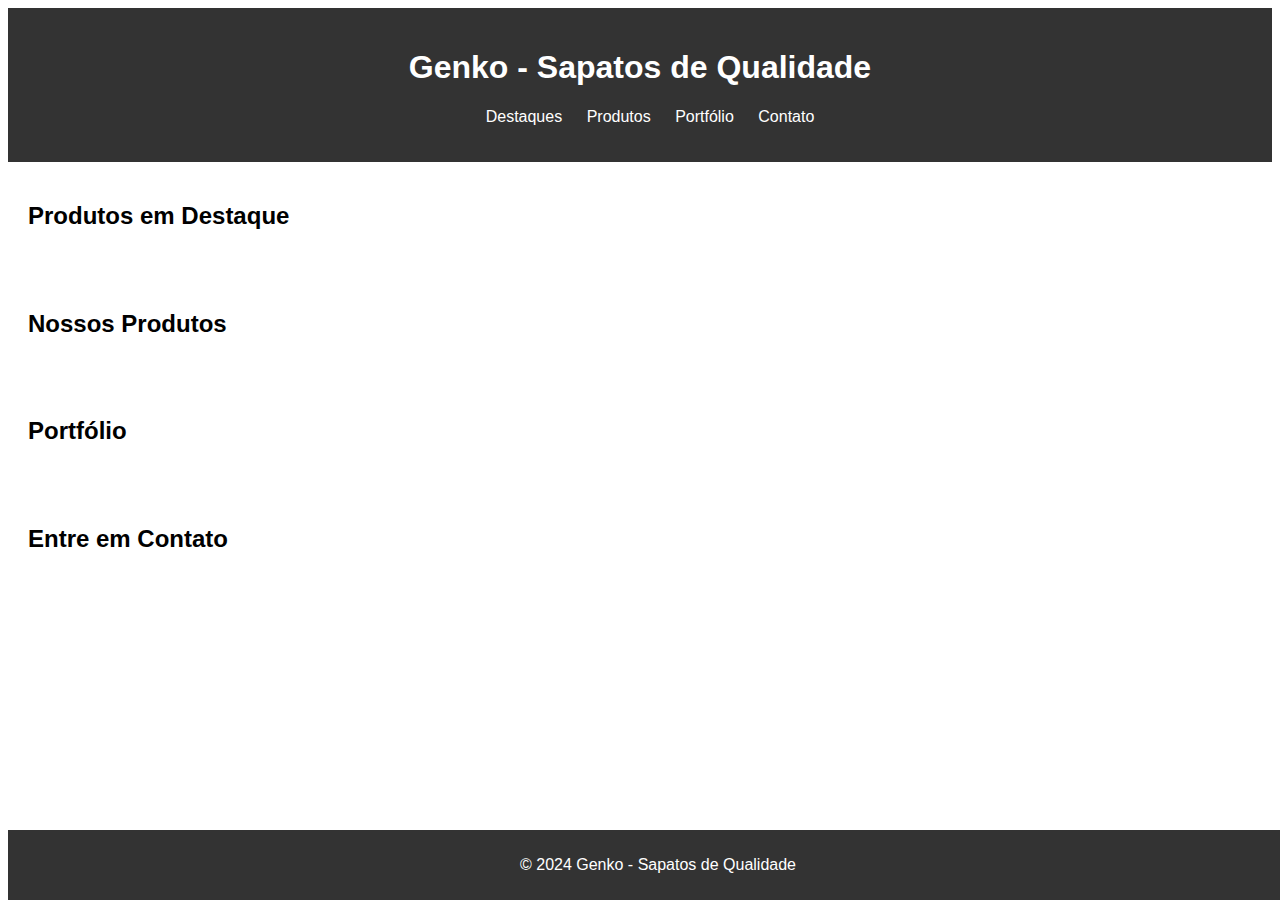
<file: index.html>
<!DOCTYPE html>
<html lang="pt-br">
<head>
    <meta charset="UTF-8">
    <meta name="viewport" content="width=device-width, initial-scale=1.0">
    <title>Genko - Sapatos de Qualidade</title>
    <link rel="stylesheet" href="styles.css">
</head>
<body>
    <header>
        <h1>Genko - Sapatos de Qualidade</h1>
        <nav>
            <ul>
                <li><a href="#destaques">Destaques</a></li>
                <li><a href="#produtos">Produtos</a></li>
                <li><a href="#portfolio">Portfólio</a></li>
                <li><a href="#contato">Contato</a></li>
            </ul>
        </nav>
    </header>
    <section id="destaques" class="destaques">
        <h2>Produtos em Destaque</h2>
        <!-- Conteúdo da seção Destaques -->
    </section>
    <section id="produtos" class="produtos">
        <h2>Nossos Produtos</h2>
        <!-- Conteúdo da seção Produtos -->
    </section>
    <section id="portfolio" class="portfolio">
        <h2>Portfólio</h2>
        <!-- Conteúdo da seção Portfólio -->
    </section>
    <section id="contato" class="contato">
        <h2>Entre em Contato</h2>
        <!-- Conteúdo da seção Contato -->
    </section>
    <footer>
        <p>&copy; 2024 Genko - Sapatos de Qualidade</p>
    </footer>
</body>
</html>
</file>
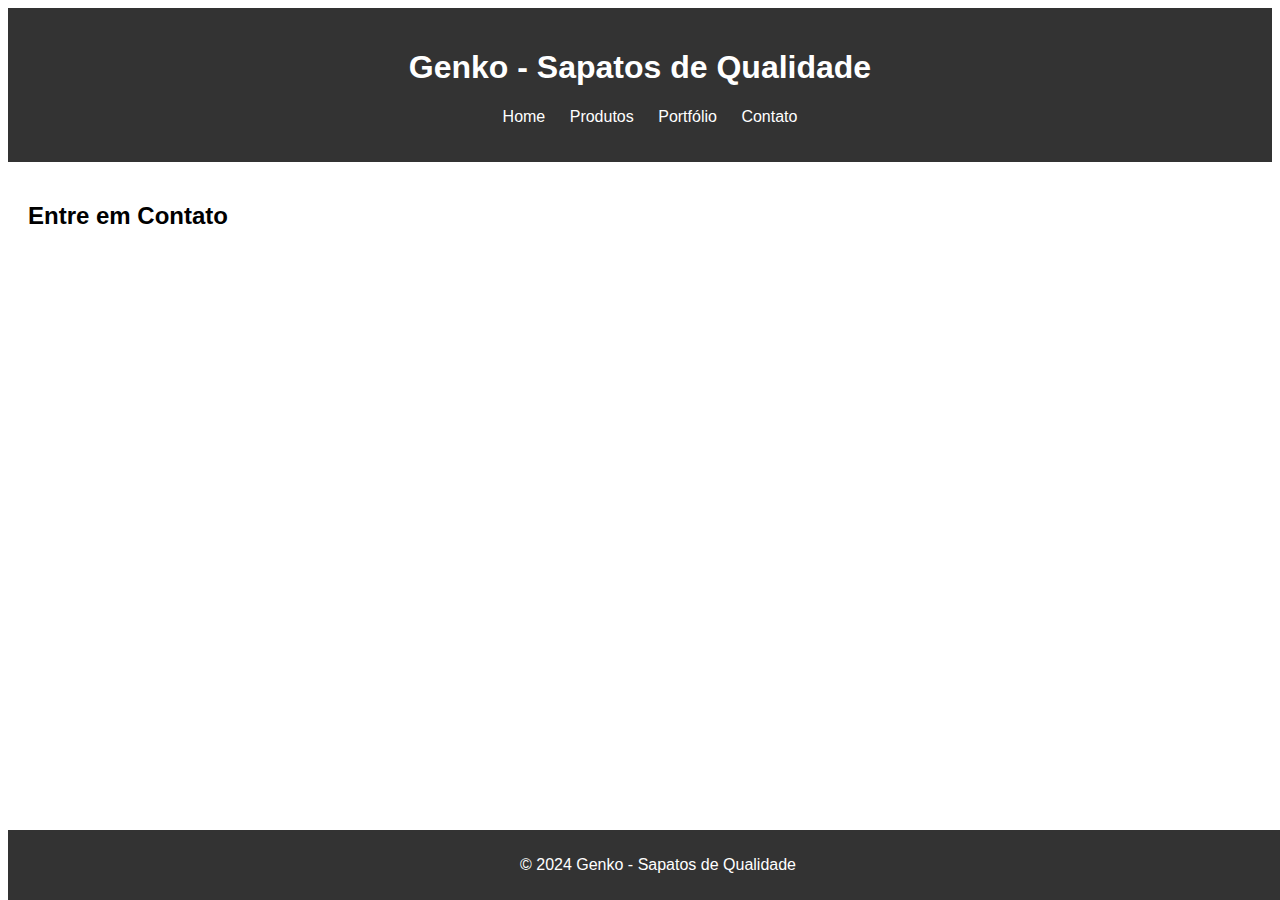
<file: contato.html>
<!DOCTYPE html>
<html lang="pt-br">
<head>
    <meta charset="UTF-8">
    <meta name="viewport" content="width=device-width, initial-scale=1.0">
    <title>Contato - Genko</title>
    <link rel="stylesheet" href="styles.css">
</head>
<body>
    <header>
        <h1>Genko - Sapatos de Qualidade</h1>
        <nav>
            <ul>
                <li><a href="index.html">Home</a></li>
                <li><a href="produtos.html">Produtos</a></li>
                <li><a href="portfolio.html">Portfólio</a></li>
                <li><a href="contato.html">Contato</a></li>
            </ul>
        </nav>
    </header>
    <section class="contato">
        <h2>Entre em Contato</h2>
        <!-- Formulário de contato -->
    </section>
    <footer>
        <p>&copy; 2024 Genko - Sapatos de Qualidade</p>
    </footer>
</body>
</html>
</file>
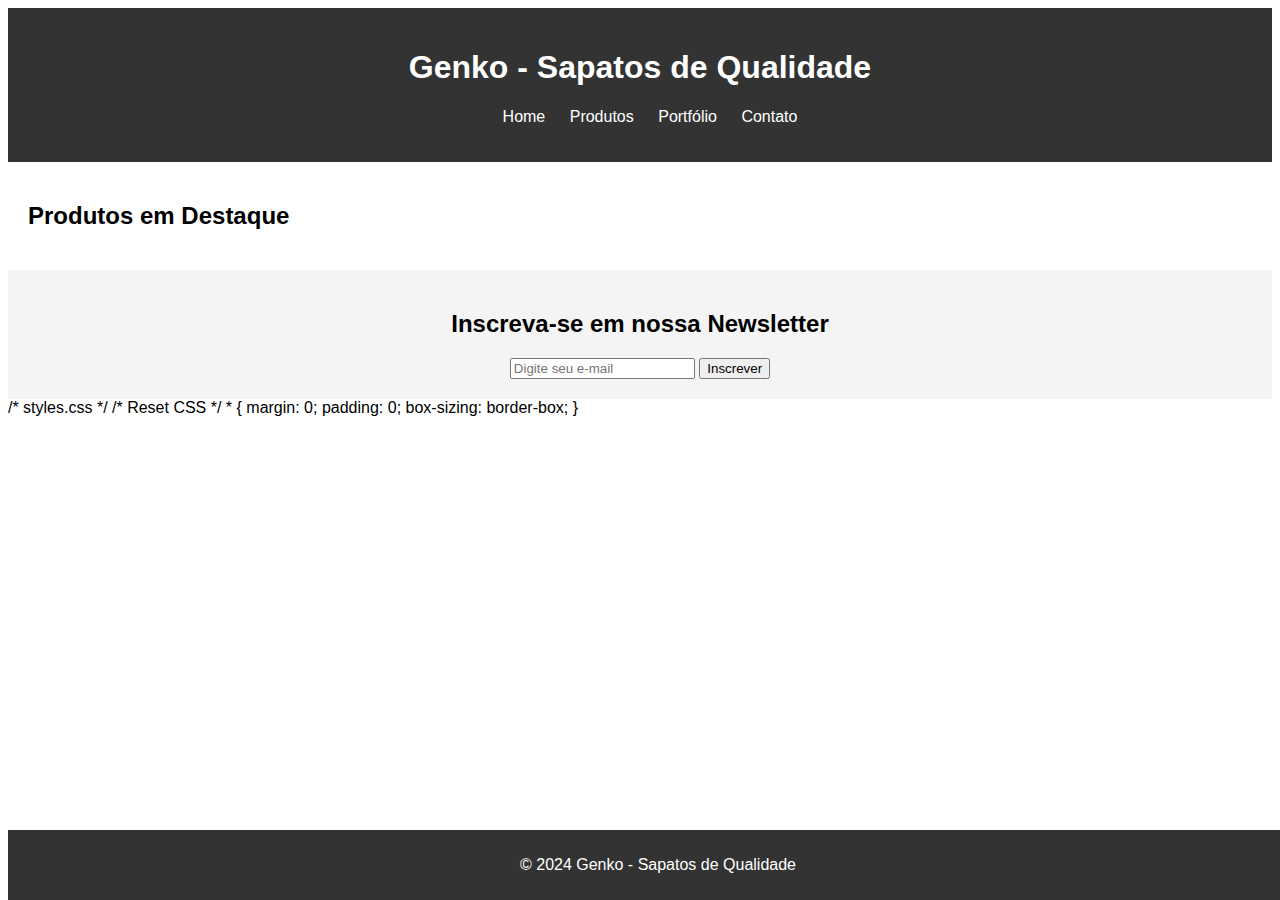
<file: home.html>
<!DOCTYPE html>
<html lang="pt-br">
<head>
    <meta charset="UTF-8">
    <meta name="viewport" content="width=device-width, initial-scale=1.0">
    <title>Genko - Sapatos de Qualidade</title>
    <link rel="stylesheet" href="styles.css">
</head>
<body>
    <header>
        <h1>Genko - Sapatos de Qualidade</h1>
        <nav>
            <ul>
                <li><a href="index.html">Home</a></li>
                <li><a href="produtos.html">Produtos</a></li>
                <li><a href="portfolio.html">Portfólio</a></li>
                <li><a href="contato.html">Contato</a></li>
            </ul>
        </nav>
    </header>
    <section class="destaques">
        <h2>Produtos em Destaque</h2>
        <!-- Aqui vão os produtos em destaque -->
    </section>
    <section class="newsletter">
        <h2>Inscreva-se em nossa Newsletter</h2>
        <form action="#" method="POST">
            <input type="email" name="email" placeholder="Digite seu e-mail" required>
            <button type="submit">Inscrever</button>
        </form>
    </section>
    <footer>
        <p>&copy; 2024 Genko - Sapatos de Qualidade</p>
    </footer>
</body>
</html>

/* styles.css */

/* Reset CSS */
* {
    margin: 0;
    padding: 0;
    box-sizing: border-box;
}
</file>
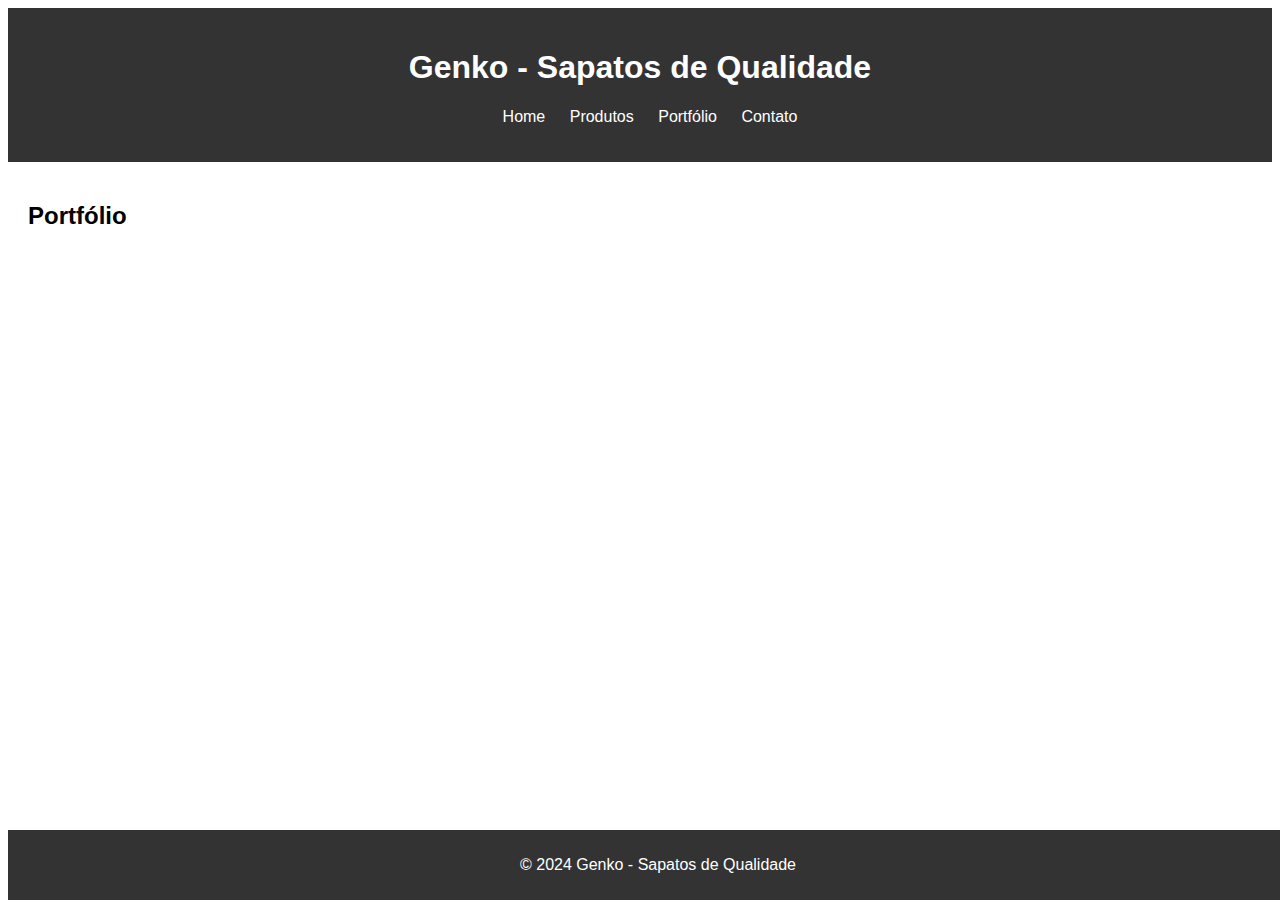
<file: portfolio.html>
<!DOCTYPE html>
<html lang="pt-br">
<head>
    <meta charset="UTF-8">
    <meta name="viewport" content="width=device-width, initial-scale=1.0">
    <title>Portfólio - Genko</title>
    <link rel="stylesheet" href="styles.css">
</head>
<body>
    <header>
        <h1>Genko - Sapatos de Qualidade</h1>
        <nav>
            <ul>
                <li><a href="index.html">Home</a></li>
                <li><a href="produtos.html">Produtos</a></li>
                <li><a href="portfolio.html">Portfólio</a></li>
                <li><a href="contato.html">Contato</a></li>
            </ul>
        </nav>
    </header>
    <section class="portfolio">
        <h2>Portfólio</h2>
        <!-- Aqui vão as fotos e depoimentos -->
    </section>
    <footer>
        <p>&copy; 2024 Genko - Sapatos de Qualidade</p>
    </footer>
</body>
</html>
</file>
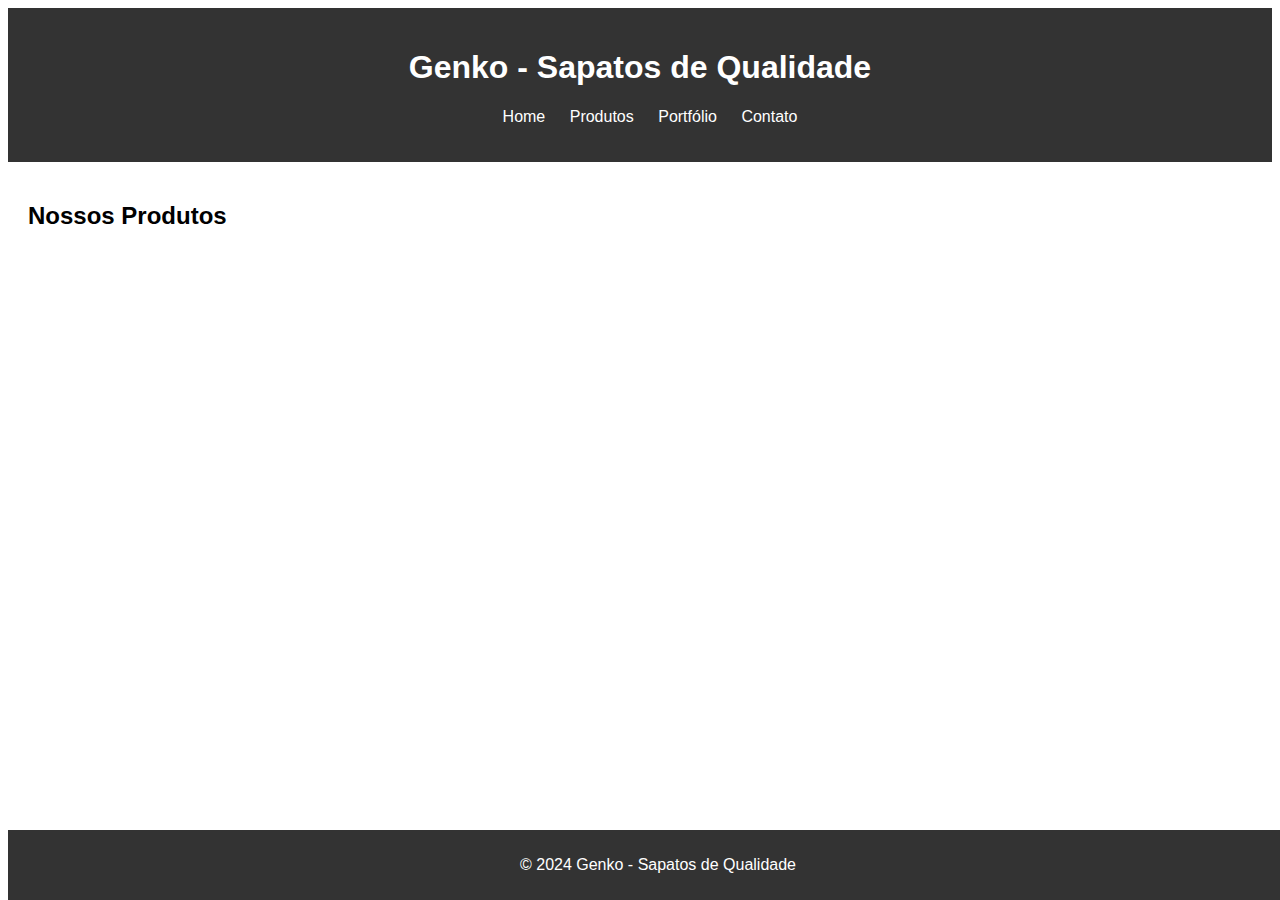
<file: produtos.html>
<!DOCTYPE html>
<html lang="pt-br">
<head>
    <meta charset="UTF-8">
    <meta name="viewport" content="width=device-width, initial-scale=1.0">
    <title>Produtos - Genko</title>
    <link rel="stylesheet" href="styles.css">
</head>
<body>
    <header>
        <h1>Genko - Sapatos de Qualidade</h1>
        <nav>
            <ul>
                <li><a href="index.html">Home</a></li>
                <li><a href="produtos.html">Produtos</a></li>
                <li><a href="portfolio.html">Portfólio</a></li>
                <li><a href="contato.html">Contato</a></li>
            </ul>
        </nav>
    </header>
    <section class="produtos">
        <h2>Nossos Produtos</h2>
        <!-- Aqui vão os produtos -->
    </section>
    <footer>
        <p>&copy; 2024 Genko - Sapatos de Qualidade</p>
    </footer>
</body>
</html>
</file>
<file: styles.css>
body {
    font-family: Arial, sans-serif;
}

header {
    background-color: #333;
    color: #fff;
    padding: 20px;
    text-align: center;
}

nav ul {
    list-style-type: none;
}

nav ul li {
    display: inline;
    margin-right: 20px;
}

nav ul li a {
    color: #fff;
    text-decoration: none;
}

section {
    padding: 20px;
}

.destaque {
    text-align: center;
}

.newsletter {
    text-align: center;
    background-color: #f4f4f4;
    padding: 20px;
}

footer {
    background-color: #333;
    color: #fff;
    text-align: center;
    padding: 10px;
    position: fixed;
    bottom: 0;
    width: 100%;
}
</file>
